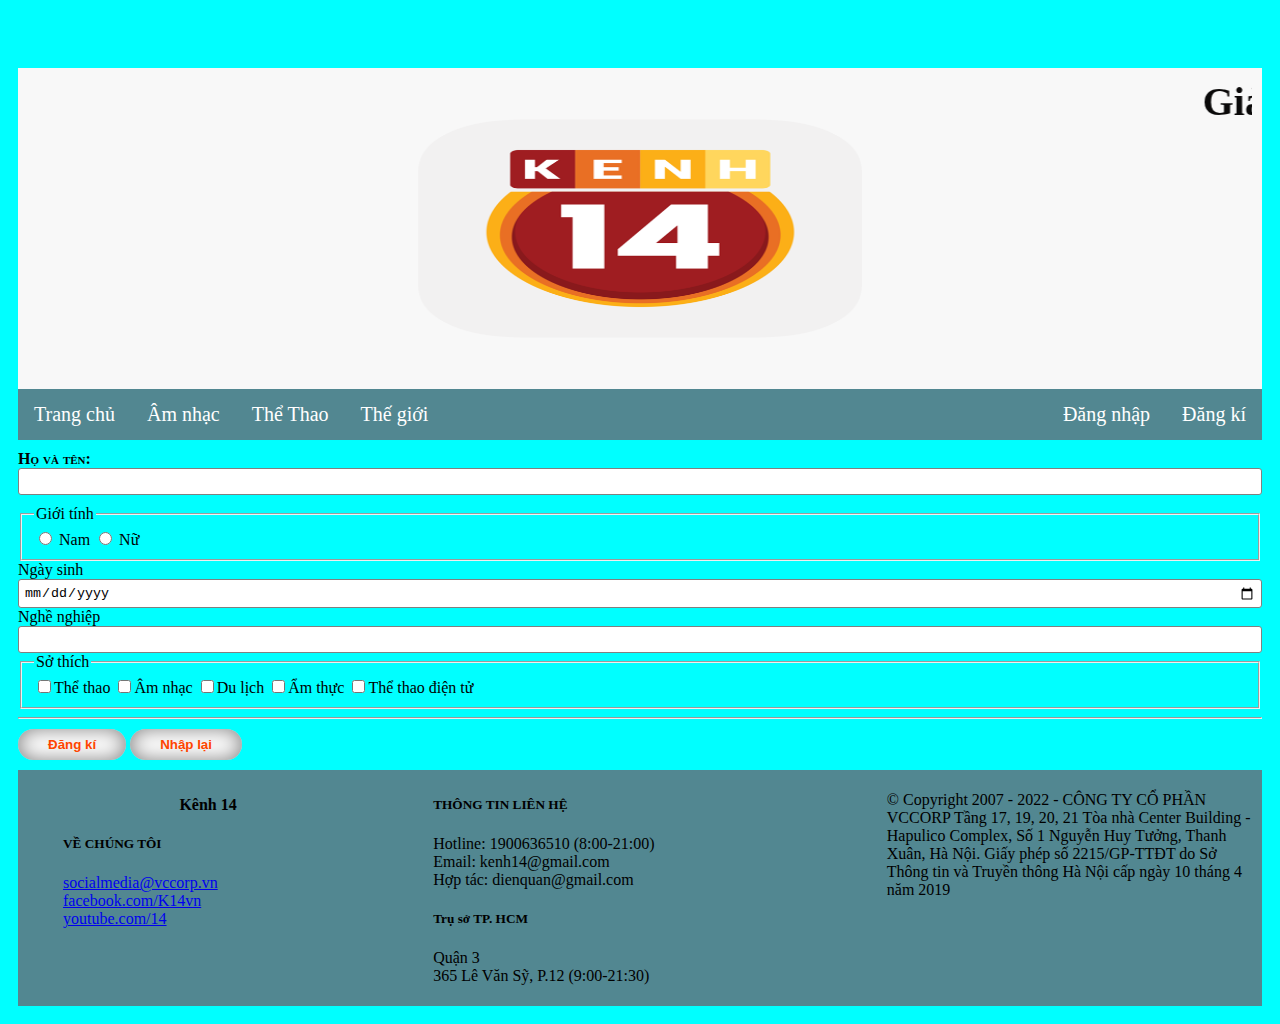
<file: dangki.html>
<!DOCTYPE html>
<html lang="en">
<head>
    <meta charset="UTF-8">
    <meta http-equiv="X-UA-Compatible" content="IE=edge">
    <meta name="viewport" content="width=device-width, initial-scale=1.0">
    <title>Document</title>
    <link rel="stylesheet" href="css/dangki.css" />
    
</head>
<body>
    <div class="vk">
        <header>
            <marquee>
                <strong>Giải trí-Đời sống-Xã Hội</strong>
            </marquee>
        </header>
    </div>
    <div class="topnav">
       
        <a href="index.html">Trang chủ</a>
        <a href="anhnhac.html">Âm nhạc</a>
        <a href="thethao.html">Thể Thao</a>
        <a href="video.html">Thế giới</a>
        <a href="dangki.html" style="float: right">Đăng kí</a>
        <a href="dangnhap.html" style="float: right">Đăng nhập</a>
        
        
    </div>
    <form>
        <div class="form-group">
            <label>Họ và tên:</label> <br/>
            <input tabindex="1" type="text" name="hovaten" class="form-control" />
        </div>
        <div class="from-gruop">
            <fieldset>
                <legend>Giới tính</legend>
                <label> <input type="radio" name="genger" /> Nam</label>
                <label> <input type="radio" name="genger" /> Nữ</label>
            </fieldset>
        </div>
        <div class="from-gruop">
            <label>Ngày sinh</label> <br/>
            <input type="date" class="form-control" />
        </div>
        <div class="form-gruop">
            <label>Nghề nghiệp</label> <br/>
            <input list="browser" class="form-control" >
            <datalist id="browser">
                <option value="Giáo viên" >
                <option value="Giáo sư" >
                <option value="Giáo sĩ" >
                <option value="Marketer" >
                <option value="Kĩ sư" >
            </datalist>
        </div>
        <div class="from-gruop">
            <fieldset width="98%">
                <legend>Sở thích</legend>
            <label><input type="checkbox" name="hobby">Thể thao</label>
            <label><input type="checkbox" name="hobby">Âm nhạc</label>
            <label><input type="checkbox" name="hobby">Du lịch</label>
            <label><input type="checkbox" name="hobby">Ẩm thực</label>
            <label><input type="checkbox" name="hobby">Thể thao điện tử</label>
            </fieldset>
        </div>
        <hr />
        <div class="form-group">
            <button type="submit" value="Đăng kí" class="form-button">Đăng kí</button>
            <button type="reset" value="Nhập lại" class="form-button">Nhập lại</button>
        </div>
       </form>
        </form>
        <div class="footer">
            <div class="footer1">
                <h4>Kênh 14</h4>
        <ul>
            <li><h5>VỀ CHÚNG TÔI</h5></li>
            <li><a href="socialmedia@vccorp.vn">socialmedia@vccorp.vn</a></li>
        <li><a href="https://www.facebook.com/K14vn">facebook.com/K14vn</a></li>
        <li><a href="https://www.youtube.com/c/kenh14official">youtube.com/14</a></li>
        </ul>
            </div>
            <div class="footer2">
                <ul><h5>THÔNG TIN LIÊN HỆ</h5>
        <li>Hotline: 1900636510 (8:00-21:00)</li>
        <li>Email: kenh14@gmail.com</li>
        <li>Hợp tác: dienquan@gmail.com</li>
         
        <li><h5>Trụ sở TP. HCM</h5></li>
        <li>Quận 3</li>
        <li>365 Lê Văn Sỹ, P.12 (9:00-21:30)</li>
            </div>
            <div class="footer3">
               <p>
         © Copyright 2007 - 2022 - CÔNG TY CỔ PHẦN VCCORP
    
    Tầng 17, 19, 20, 21 Tòa nhà Center Building - Hapulico Complex, Số 1 Nguyễn Huy Tưởng, Thanh Xuân, Hà Nội.
    
    Giấy phép số 2215/GP-TTĐT do Sở Thông tin và Truyền thông Hà Nội cấp ngày 10 tháng 4 năm 2019
    </p>
            </div>
            </div>
</body>
</html>
</file>
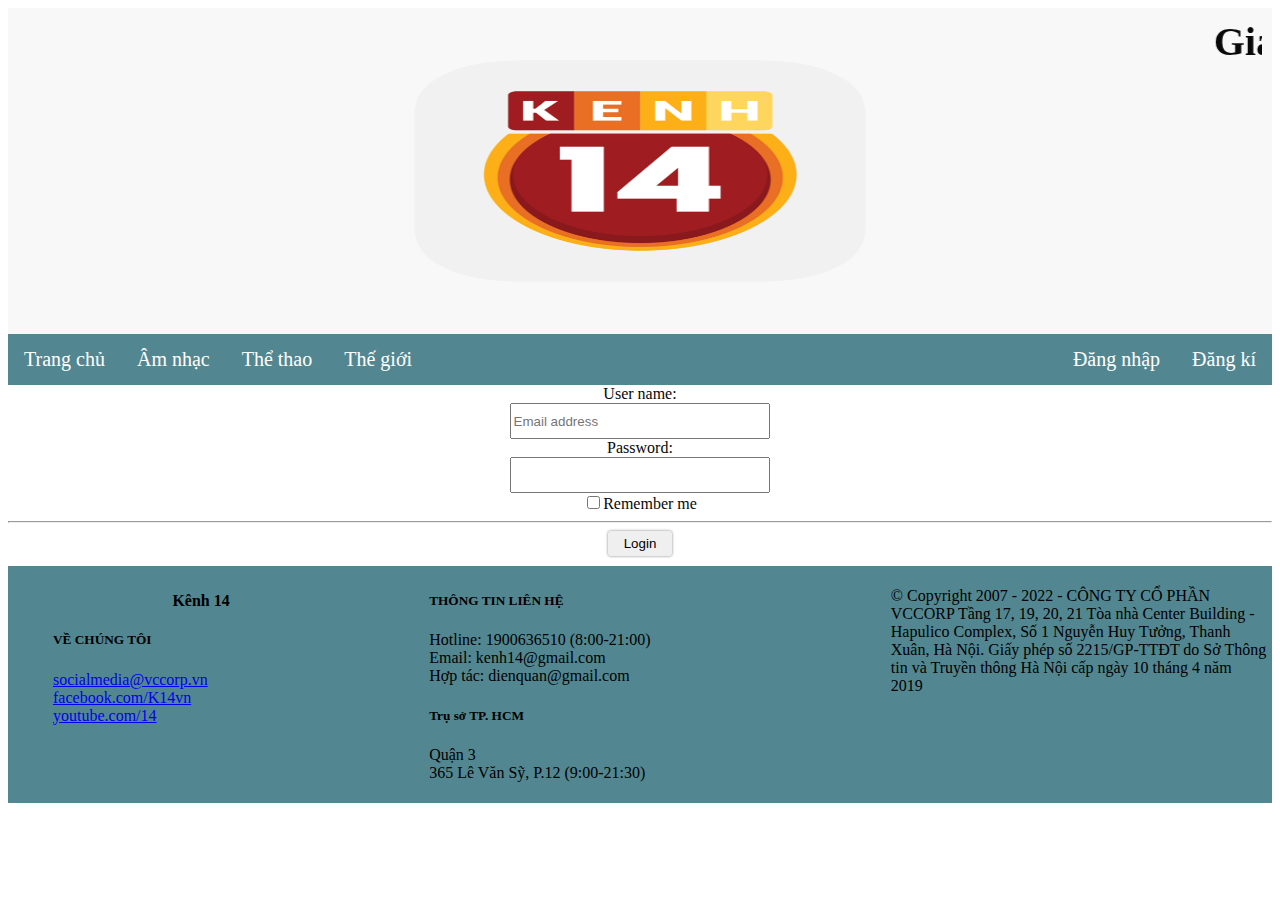
<file: dangnhap.html>
<!DOCTYPE html>
<html lang="en">
<head>
    <meta charset="UTF-8">
    <meta http-equiv="X-UA-Compatible" content="IE=edge">
    <meta name="viewport" content="width=device-width, initial-scale=1.0">
    <title>Document</title>
    <link rel="stylesheet" href="css/dangnhap.css"  />
</head>
<body>
    <div class="header">
        <header>
           
<marquee>
    <strong>Giải trí-Đời sống-Xã Hội</strong>
</marquee>
        </header>
    </div>
    <div class="topnav">
        <a href="index.html">Trang chủ</a>
        <a href="anhnhac.html">Âm nhạc</a>
        <a href="thethao.html">Thể thao</a>
        <a href="video.html">Thế giới</a>
        <a href="dangki.html" style="float: right">Đăng kí</a>
        <a href="dangnhap.html" style="float: right">Đăng nhập</a>
    </div>
    <div align="center" class="form-gruop">
        <label>User name:</label>
        <br/>
        <input placeholder="Email address" type="text" name="username" class="form-control" />
    </div>
    <div align="center" class="form-gruop">
        <label>Password:</label>
        <br/>
        <input type="password" class="form-control" />
    </div>
    <div align="center" class="form-gruop">
        <label><input type="checkbox" />Remember me</label>
        <hr/>
        <label><input type="submit" value="Login" class="button" /></label>

    </div>
    <div class="footer">
        <div class="footer1">
            <h4>Kênh 14</h4>
    <ul>
        <li><h5>VỀ CHÚNG TÔI</h5></li>
        <li><a href="socialmedia@vccorp.vn">socialmedia@vccorp.vn</a></li>
        <li><a href="https://www.facebook.com/K14vn">facebook.com/K14vn</a></li>
        <li><a href="https://www.youtube.com/c/kenh14official">youtube.com/14</a></li>
        
    </ul>
        </div>
        <div  class="footer2">
            <ul><h5>THÔNG TIN LIÊN HỆ</h5>
    <li>Hotline: 1900636510 (8:00-21:00)</li>
    <li>Email: kenh14@gmail.com</li>
    <li>Hợp tác: dienquan@gmail.com</li>
     
    <li><h5>Trụ sở TP. HCM</h5></li>
    <li>Quận 3</li>
    <li>365 Lê Văn Sỹ, P.12 (9:00-21:30)</li>
        </div>
        <div class="footer3">
           <p>
     © Copyright 2007 - 2022 - CÔNG TY CỔ PHẦN VCCORP

Tầng 17, 19, 20, 21 Tòa nhà Center Building - Hapulico Complex, Số 1 Nguyễn Huy Tưởng, Thanh Xuân, Hà Nội.

Giấy phép số 2215/GP-TTĐT do Sở Thông tin và Truyền thông Hà Nội cấp ngày 10 tháng 4 năm 2019
</p>
        </div>
        </div>
</body>
</html>
</file>
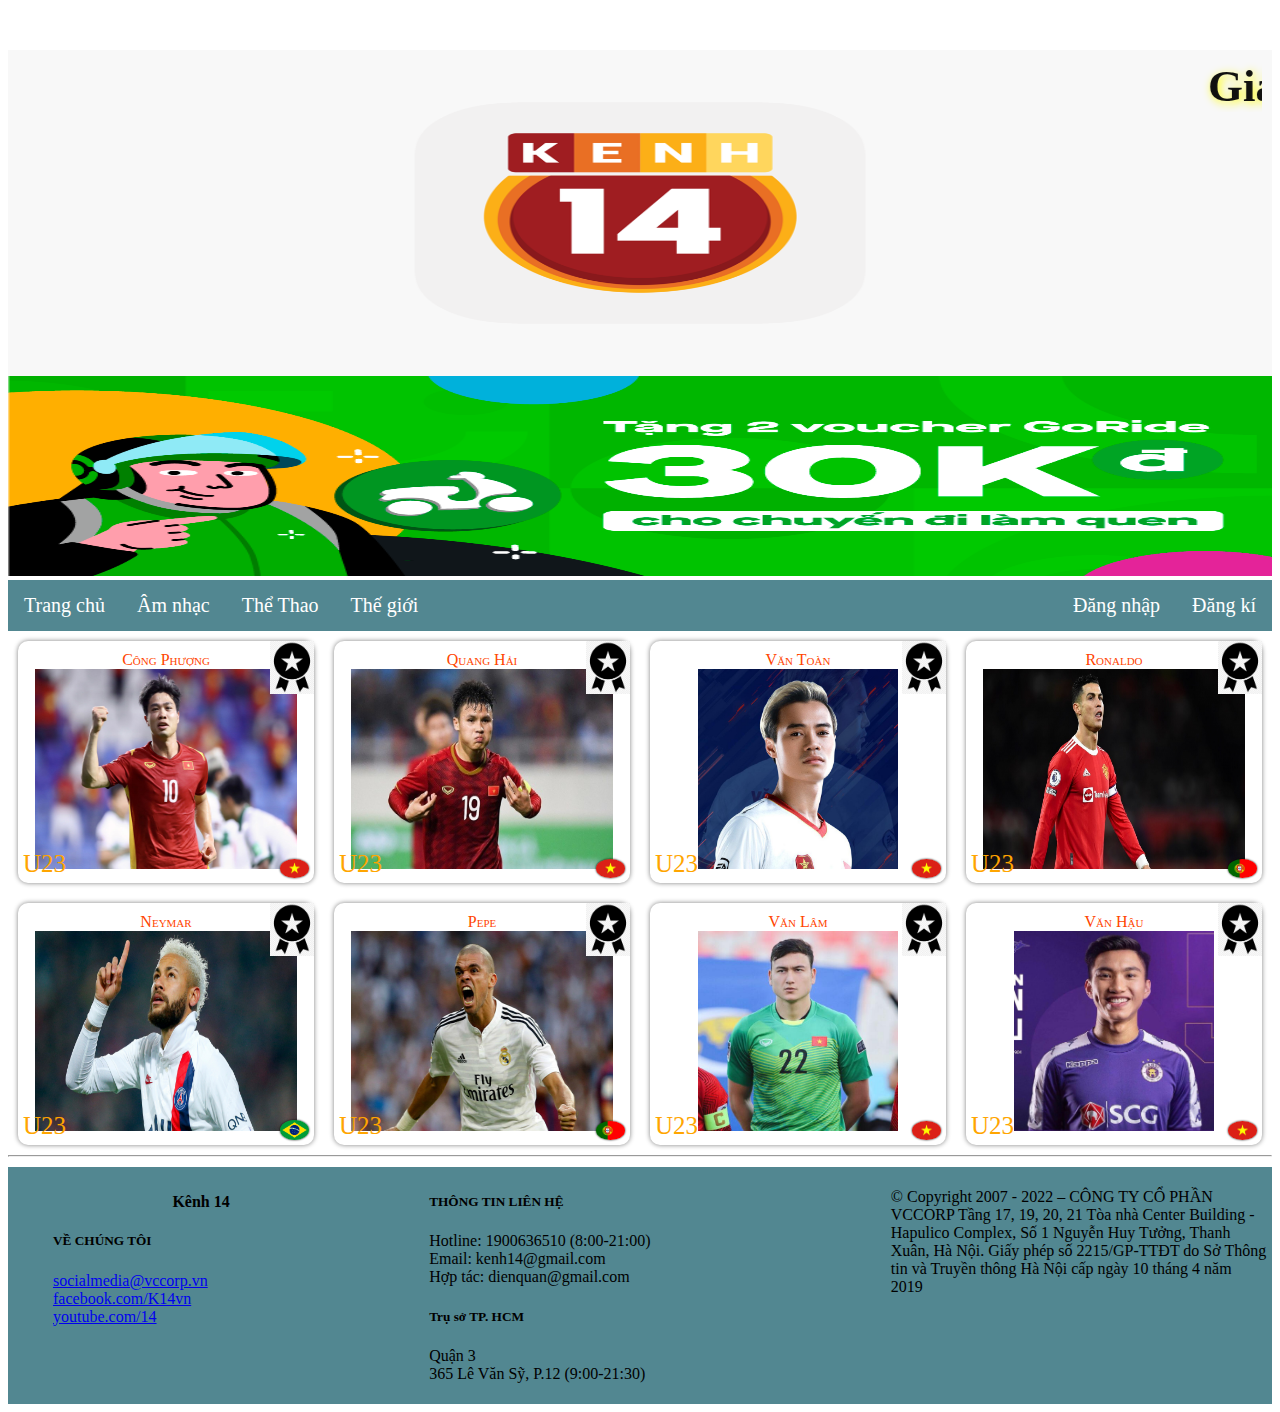
<file: thethao.html>
<!DOCTYPE html>
<html lang="en">
<head>
    <meta charset="UTF-8">
    <meta http-equiv="X-UA-Compatible" content="IE=edge">
    <meta name="viewport" content="width=device-width, initial-scale=1.0">
    <title>Document</title>
    
<link rel="stylesheet" href="css/thethao.css" />

</head>
<body>
    <div class="vk">
        <header>
            <marquee>
                <strong>Giải trí-Đời sống-Xã Hội</strong>
            </marquee>
        </header>
    </div>
    <div class="banner">
        <a href="https://www.gojek.com/vn/"><img  src="img/banner.png"></a>
        
    </div>
    <div class="topnav">
       
        <a href="index.html">Trang chủ</a>
        <a href="anhnhac.html">Âm nhạc</a>
        <a href="thethao.html">Thể Thao</a>
        <a href="video.html">Thế giới</a>
        <a href="dangki.html" style="float: right">Đăng kí</a>
        <a href="dangnhap.html" style="float: right">Đăng nhập</a>
        
        
    </div>
</div>
    <div class="col-25">
        <div class="prod">
            <div class="name">Công Phượng</div>
            <img class="image" src="img/congphuong.jpg" />
            <div class="price">U23</div>
            <img class="icon1" src="img/VN.png" />
            <img class="new-icon" src="img/HH.png" />
    </div>
    </div>
    <div class="col-25">
        <div class="prod">
            <div class="name">Quang Hải</div>
            <img class="image" src="img/QH.jpg" />
            <div class="price">U23</div>
            <img class="icon1" src="img/VN.png" />
            <img class="new-icon" src="img/HH.png" />
    </div>
    </div>
    <div class="col-25">
        <div class="prod">
            <div class="name">Văn Toàn</div>
            <img class="image" src="img/vantoan.jpg" />
            <div class="price">U23</div>
            <img class="icon1" src="img/VN.png" />
            <img class="new-icon" src="img/HH.png" />
    </div>
    </div>
    <div class="col-25">
        <div class="prod">
            <div class="name">Ronaldo</div>
            <img class="image" src="img/ronaldo_0.jpg" />
            <div class="price">U23</div>
            <img class="icon1" src="img/bdn.png" />
            <img class="new-icon" src="img/HH.png" />
    </div>
    </div>
    <div class="col-25">
        <div class="prod">
            <div class="name">Neymar</div>
            <img class="image" src="img/neymar.png" />
            <div class="price">U23</div>
            <img class="icon1" src="img/Br.png" />
            <img class="new-icon" src="img/HH.png" />
    </div>
    </div>
    <div class="col-25">
        <div class="prod">
            <div class="name">Pepe</div>
            <img class="image" src="img/pepe.jpg" />
            <div class="price">U23</div>
            <img class="icon1" src="img/bdn.png" />
            <img class="new-icon" src="img/HH.png" />
    </div>
    </div>
    <div class="col-25">
        <div class="prod">
            <div class="name">Văn Lâm</div>
            <img class="image" src="img/VL.jpg" />
            <div class="price">U23</div>
            <img class="icon1" src="img/VN.png" />
            <img class="new-icon" src="img/HH.png" />
    </div>
    </div>
    <div class="col-25">
        <div class="prod">
            <div class="name">Văn Hậu</div>
            <img class="image" src="img/VH.jpg" />
            <div class="price">U23</div>
            <img class="icon1" src="img/VN.png" />
            <img class="new-icon" src="img/HH.png" />
    </div>
    </div>
    <hr/>
    <div class="footer">
        <div class="footer1">
            <h4>Kênh 14</h4>
    <ul>
        <li><h5>VỀ CHÚNG TÔI</h5></li>
        <li><a href="socialmedia@vccorp.vn">socialmedia@vccorp.vn</a></li>
        <li><a href="https://www.facebook.com/K14vn">facebook.com/K14vn</a></li>
        <li><a href="https://www.youtube.com/c/kenh14official">youtube.com/14</a></li>
        
    </ul>
        </div>
        <div class="footer2">
            <ul><h5>THÔNG TIN LIÊN HỆ</h5>
    <li>Hotline: 1900636510 (8:00-21:00)</li>
    <li>Email: kenh14@gmail.com</li>
    <li>Hợp tác: dienquan@gmail.com</li>
     
    <li><h5>Trụ sở TP. HCM</h5></li>
    <li>Quận 3</li>
    <li>365 Lê Văn Sỹ, P.12 (9:00-21:30)</li>
        </div>
        <div class="footer3">
           <p>
     © Copyright 2007 - 2022 – CÔNG TY CỔ PHẦN VCCORP

Tầng 17, 19, 20, 21 Tòa nhà Center Building - Hapulico Complex, Số 1 Nguyễn Huy Tưởng, Thanh Xuân, Hà Nội.

Giấy phép số 2215/GP-TTĐT do Sở Thông tin và Truyền thông Hà Nội cấp ngày 10 tháng 4 năm 2019
</p>
        </div>
        </div>
</body>
</html>
</file>
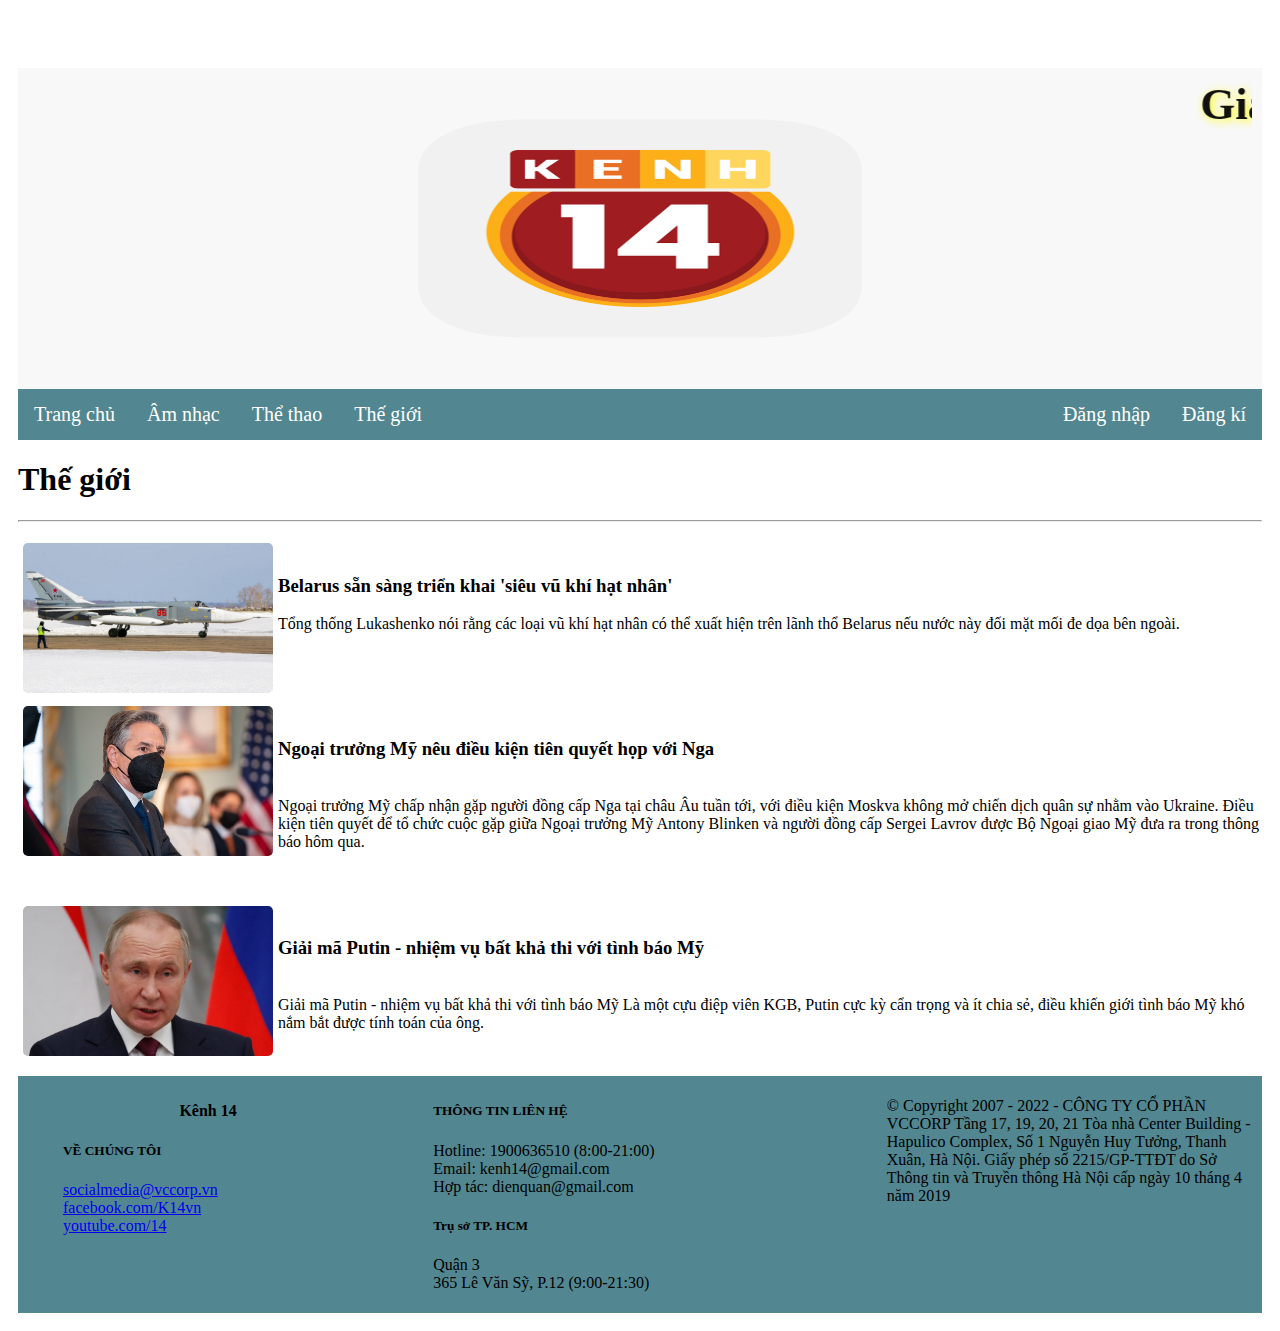
<file: video.html>
<!DOCTYPE html>
<html lang="en">
<head>
    <meta charset="UTF-8">
    <meta http-equiv="X-UA-Compatible" content="IE=edge">
    <meta name="viewport" content="width=device-width, initial-scale=1.0">
    <title>Document</title>
    <link rel="stylesheet" href="css/video.css" />
</head>
<body>
    <div class="vk">
        <header>
            <marquee>
                <strong>Giải trí-Đời sống-Xã Hội</strong>
            </marquee>
        </header>
    </div>
    <div class="topnav">
        <a href="index.html">Trang chủ</a>
        <a href="anhnhac.html">Âm nhạc</a>
        <a href="thethao.html">Thể thao</a>
        <a href="video.html">Thế giới</a>
        <a href="dangki.html" style="float: right">Đăng kí</a>
        <a href="dangnhap.html" style="float: right">Đăng nhập</a>
    </div>
    <h1>Thế giới</h1>
    <hr>
   <p>
        <img src="img/maybay.jpg" align="left"/> <br>
        <h3> Belarus sẵn sàng triển khai 'siêu vũ khí hạt nhân'</h3>

Tổng thống Lukashenko nói rằng các loại vũ khí hạt nhân có thể xuất hiện trên lãnh thổ Belarus nếu nước này đối mặt mối đe dọa bên ngoài.
    </p>
    <br> <br>
    <p>
        
        <img src="img/Tongthong.jpg" align="left" /> <br> 
        <h3>Ngoại trưởng Mỹ nêu điều kiện tiên quyết họp với Nga</h3>  <br>
        Ngoại trưởng Mỹ chấp nhận gặp người đồng cấp Nga tại châu Âu tuần tới, với điều kiện Moskva không mở chiến dịch quân sự nhằm vào Ukraine.
        Điều kiện tiên quyết để tổ chức cuộc gặp giữa Ngoại trưởng Mỹ Antony Blinken và người đồng cấp Sergei Lavrov được Bộ Ngoại giao Mỹ đưa ra trong thông báo hôm qua.
        
    </p>
<br> 
    <p>
        <img src="img/putin.jpg" align="left" /> <br> 
        <h3>Giải mã Putin - nhiệm vụ bất khả thi với tình báo Mỹ</h3>  <br>
Giải mã Putin - nhiệm vụ bất khả thi với tình báo Mỹ
Là một cựu điệp viên KGB, Putin cực kỳ cẩn trọng và ít chia sẻ, điều khiến giới tình báo Mỹ khó nắm bắt được tính toán của ông.
    </p>
    <br>
    <div class="footer">
        <div class="footer1">
            <h4>Kênh 14</h4>
    <ul>
        <li><h5>VỀ CHÚNG TÔI</h5></li>
        <li><a href="socialmedia@vccorp.vn">socialmedia@vccorp.vn</a></li>
        <li><a href="https://www.facebook.com/K14vn">facebook.com/K14vn</a></li>
        <li><a href="https://www.youtube.com/c/kenh14official">youtube.com/14</a></li>
        
    </ul>
        </div>
        <div class="footer2">
            <ul><h5>THÔNG TIN LIÊN HỆ</h5>
    <li>Hotline: 1900636510 (8:00-21:00)</li>
    <li>Email: kenh14@gmail.com</li>
    <li>Hợp tác: dienquan@gmail.com</li>
     
    <li><h5>Trụ sở TP. HCM</h5></li>
    <li>Quận 3</li>
    <li>365 Lê Văn Sỹ, P.12 (9:00-21:30)</li>
        </div>
        <div class="footer3">
           <p>
     © Copyright 2007 - 2022 - CÔNG TY CỔ PHẦN VCCORP

Tầng 17, 19, 20, 21 Tòa nhà Center Building - Hapulico Complex, Số 1 Nguyễn Huy Tưởng, Thanh Xuân, Hà Nội.

Giấy phép số 2215/GP-TTĐT do Sở Thông tin và Truyền thông Hà Nội cấp ngày 10 tháng 4 năm 2019
</p>
        </div>
        </div>
</body>
</html>
</file>
<file: css/dangki.css>
.form-group{
    margin: 10px 0px;
    width: 100%;
} 

.form-control{
    width: 99%;
    padding: 5px;
    outline:none;
    border: 1px solid gray;
    border-radius: 3px;
}

.form-group label{
    font-weight: bold;
    font-variant: small-caps;
}

.form-control:focus{
    background-color:yellow;
    box-shadow: 0px 0px 3px red;
    border:1px solid yellow;
} 

.form-button{
    padding: 8px 30px;
    outline:none;
    border:none;
    border-radius: 20px;
    font-weight: bold;
    background-color:white;
    color:orangered;
    box-shadow:inset 0px 0px 20px gray;
} 

.form-button:hover{
    color:blue;
    box-shadow:inset 0px 0px 20px orangered;
} 

.form-button:disabled{
    color:darkgray;
    box-shadow:inset 0px 0px 20px gray;
} 
body{
background-color: aqua;
    font-family:Cambria, Cochin, Georgia, Times, 'Times New Roman', serif;
    padding: 10px;
}
/* Header/Blog Title */
.vk {
    padding: 10px;
    text-align: center;
    background: white;
    color: rgb(10, 9, 9);
    font-family:Cambria, Cochin, Georgia, Times, 'Times New Roman', serif;
    font-size: 40px;
    margin-top: 50px;
    position:relative;
        background: url('../img/kenh14.png');
        background-size:100% 100%;
        background-repeat: no-repeat;
        height:0px;
        padding-bottom:25%;
}
.vk h1 {
    font-size: 40px;
}
.vk p {
    font-size: 20px;
}
/* Style the top navigation bar */
.topnav {
    overflow: hidden;
    background-color: rgb(82, 135, 145);
}

/* Định dạng link điều hướng */
.topnav a {
    float: left;
    display: block;
    color: white;
    text-align: center;
    padding: 14px 16px;
    text-decoration: none;
    font-size: 20px;
}
/* Thay đổi màu liên kết khi di chuột qua */
.topnav a:hover {
    background-color: rgb(190, 9, 33);
    color: rgb(7, 6, 6);
}
.footer{
    padding: 5px;
    background:  rgb(82, 135, 145);
    margin-top: 10px;
}
.footer1>h4 {
    text-align: center;
    
}
.footer1{
    float:left;
    width:30%;
}
.footer2{
    float:left;
    width:30%;
}
.footer3{
    float:right;
    width:30%;
}
.footer:after{
    content:"";
    display:table;
    clear:both;
}
.footer1>ul>li{
    list-style: none;
    text-align: justify;
}
.footer2>ul>li{
    list-style: none;
    text-align: justify;
}
</file>
<file: css/dangnhap.css>
.form-control{
    width: 20%;
    height: 30px;

} 

.header {
    padding: 10px;
    text-align: center;
    background: white;
    color: rgb(10, 9, 9);
    font-family:Cambria, Cochin, Georgia, Times, 'Times New Roman', serif;
    font-size: 40px;
    margin-top: 0px;
        position:relative;
        background: url('../img/kenh14.png');
        background-size:100% 100%;
        height:0px;
        padding-bottom:25%;
    }

.topnav {
    overflow: hidden;
    background-color: rgb(82, 135, 145);
}

/* Định dạng link điều hướng */
.topnav a {
    float: left;
    display: block;
    color: white;
    text-align: center;
    padding: 14px 16px;
    text-decoration: none;
    font-size: 20px;
}
/* Thay đổi màu liên kết khi di chuột qua */
.topnav a:hover {
    background-color: rgb(190, 9, 33);
    color: rgb(7, 6, 6);
}

.button{
    width: 5%;
    border:none;
    border-radius:3px;
    padding: 5px 10px;
    outline: none;
    box-shadow: 0px 0px 3px gray;

}
.form-gruop{
color:rgb(7, 7, 7);
}
.footer{
    padding: 5px;
    background:  rgb(82, 135, 145);
    margin-top: 10px;
}
.footer1>h4 {
    text-align: center;
    
}
.footer1{
    float:left;
    width:30%;
}
.footer2{
    float:left;
    width:30%;
}
.footer3{
    float:right;
    width:30%;
}
.footer:after{
    content:"";
    display:table;
    clear:both;
}
.footer1>ul>li{
    list-style: none;
    text-align: justify;
}
.footer2>ul>li{
    list-style: none;
    text-align: justify;
}
</file>
<file: css/thethao.css>
.vk {
    padding: 10px;
    text-align: center;
    background: white;
    color: rgb(10, 9, 9);
    font-family:Cambria, Cochin, Georgia, Times, 'Times New Roman', serif;
    font-size: 40px;
    margin-top: 50px;
    position:relative;
        background: url('../img/kenh14.png');
        background-size:100% 100%;
        background-repeat: no-repeat;
        height:0px;
        padding-bottom:25%;
}
.vk h1 {
    font-size: 40px;
}
.vk p {
    font-size: 20px;
}
.vk>header>marquee>strong{
    font-family:Cambria, Cochin, Georgia, Times, 'Times New Roman', serif;
    font-size:45px;
    text-shadow: 2px 2px 10px yellow;
    color: #11110f;
}
.banner>a>img{
    width: 100%;
    height: 200px;
}
.topnav {
    overflow: hidden;
    background-color: rgb(82, 135, 145);
}

/* Định dạng link điều hướng */
.topnav a {
    float: left;
    display: block;
    color: white;
    text-align: center;
    padding: 14px 16px;
    text-decoration: none;
    font-size: 20px;
}
/* Thay đổi màu liên kết khi di chuột qua */
.topnav a:hover {
    background-color: rgb(190, 9, 33);
    color: rgb(7, 6, 6);
}
.col-25{
    width:25%;
    float:left;
}
.prod{
    border-radius: 10px;
    box-shadow:0px 0px 5px gray;
    margin: 10px;
    padding: 10px;
    text-align:center;
    position: relative;
 }
.prod>.name{
    font-variant:small-caps;
    color:orangered;

}
.prod>.image{
    max-width:95%;
    height:200px;

}
.prod>.price{
    position:absolute;
    left:5px;
    bottom:5px;
    font-family:Impact;
    font-size:25px;
    color:orange;
}
.prod>.icon1{
    position: absolute;
    right:  5px;
    bottom: 5px;
    width: 30px;
    box-shadow: 0 0 2px black;
    border-radius: 50%;
    width: 9.8%;
}
.prod>.icon2{
    position: absolute;
    right:  5px;
    bottom: 45px;
    width: 30px;
    box-shadow: 0 0 2px black;
    border-radius: 50%;
    width: 9.8%;
}
.prod>.icon3{
    position: absolute;
    right:  5px;
    bottom: 85px;
    width: 30px;
    box-shadow: 0 0 2px black;
    border-radius: 50%;
    width: 9.8%;
}
.prod>.new-icon{
    position: absolute;
    top: 0px;
    right: 0px;
    width: 15%;
}
.footer{
    padding: 5px;
    background:  rgb(82, 135, 145);
    margin-top: 10px;
}
.footer1>h4 {
    text-align: center;
    
}
.footer1{
    float:left;
    width:30%;
}
.footer2{
    float:left;
    width:30%;
}
.footer3{
    float:right;
    width:30%;
}
.footer:after{
    content:"";
    display:table;
    clear:both;
}
.footer1>ul>li{
    list-style: none;
    text-align: justify;
}
.footer2>ul>li{
    list-style: none;
    text-align: justify;
}
</file>
<file: css/video.css>
body{

    font-family:Cambria, Cochin, Georgia, Times, 'Times New Roman', serif;
    padding: 10px;
}
/* Header/Blog Title */
.banner>a>img{
    width: 100%;
    height: 200px;
}
.vk {
    padding: 10px;
    text-align: center;
    background: white;
    color: rgb(10, 9, 9);
    font-family:Cambria, Cochin, Georgia, Times, 'Times New Roman', serif;
    font-size: 40px;
    margin-top: 50px;
    position:relative;
        background: url('../img/kenh14.png');
        background-size:100% 100%;
        background-repeat: no-repeat;
        height:0px;
        padding-bottom:25%;
}
.vk h1 {
    font-size: 40px;
}
.vk p {
    font-size: 20px;
}
.vk>header>marquee>strong{
    font-family:Cambria, Cochin, Georgia, Times, 'Times New Roman', serif;
    font-size:45px;
    text-shadow: 2px 2px 10px yellow;
    color: #11110f;
}
/* Style the top navigation bar */
.topnav {
    overflow: hidden;
    background-color: rgb(82, 135, 145);
}

/* Định dạng link điều hướng */
.topnav a {
    float: left;
    display: block;
    color: white;
    text-align: center;
    padding: 14px 16px;
    text-decoration: none;
    font-size: 20px;
}
/* Thay đổi màu liên kết khi di chuột qua */
.topnav a:hover {
    background-color: rgb(190, 9, 33);
    color: rgb(7, 6, 6);
}
img{
    width: 250px;
    padding: 5px 5px 5px 5px; 
    height: 150px;
border-radius: 10px;
}
.footer{
    padding: 5px;
    background:  rgb(82, 135, 145);
    margin-top: 10px;
}
.footer1>h4 {
    text-align: center;
    
}
.footer1{
    float:left;
    width:30%;
}
.footer2{
    float:left;
    width:30%;
}
.footer3{
    float:right;
    width:30%;
}
.footer:after{
    content:"";
    display:table;
    clear:both;
}
.footer1>ul>li{
    list-style: none;
    text-align: justify;
}
.footer2>ul>li{
    list-style: none;
    text-align: justify;
}
</file>
